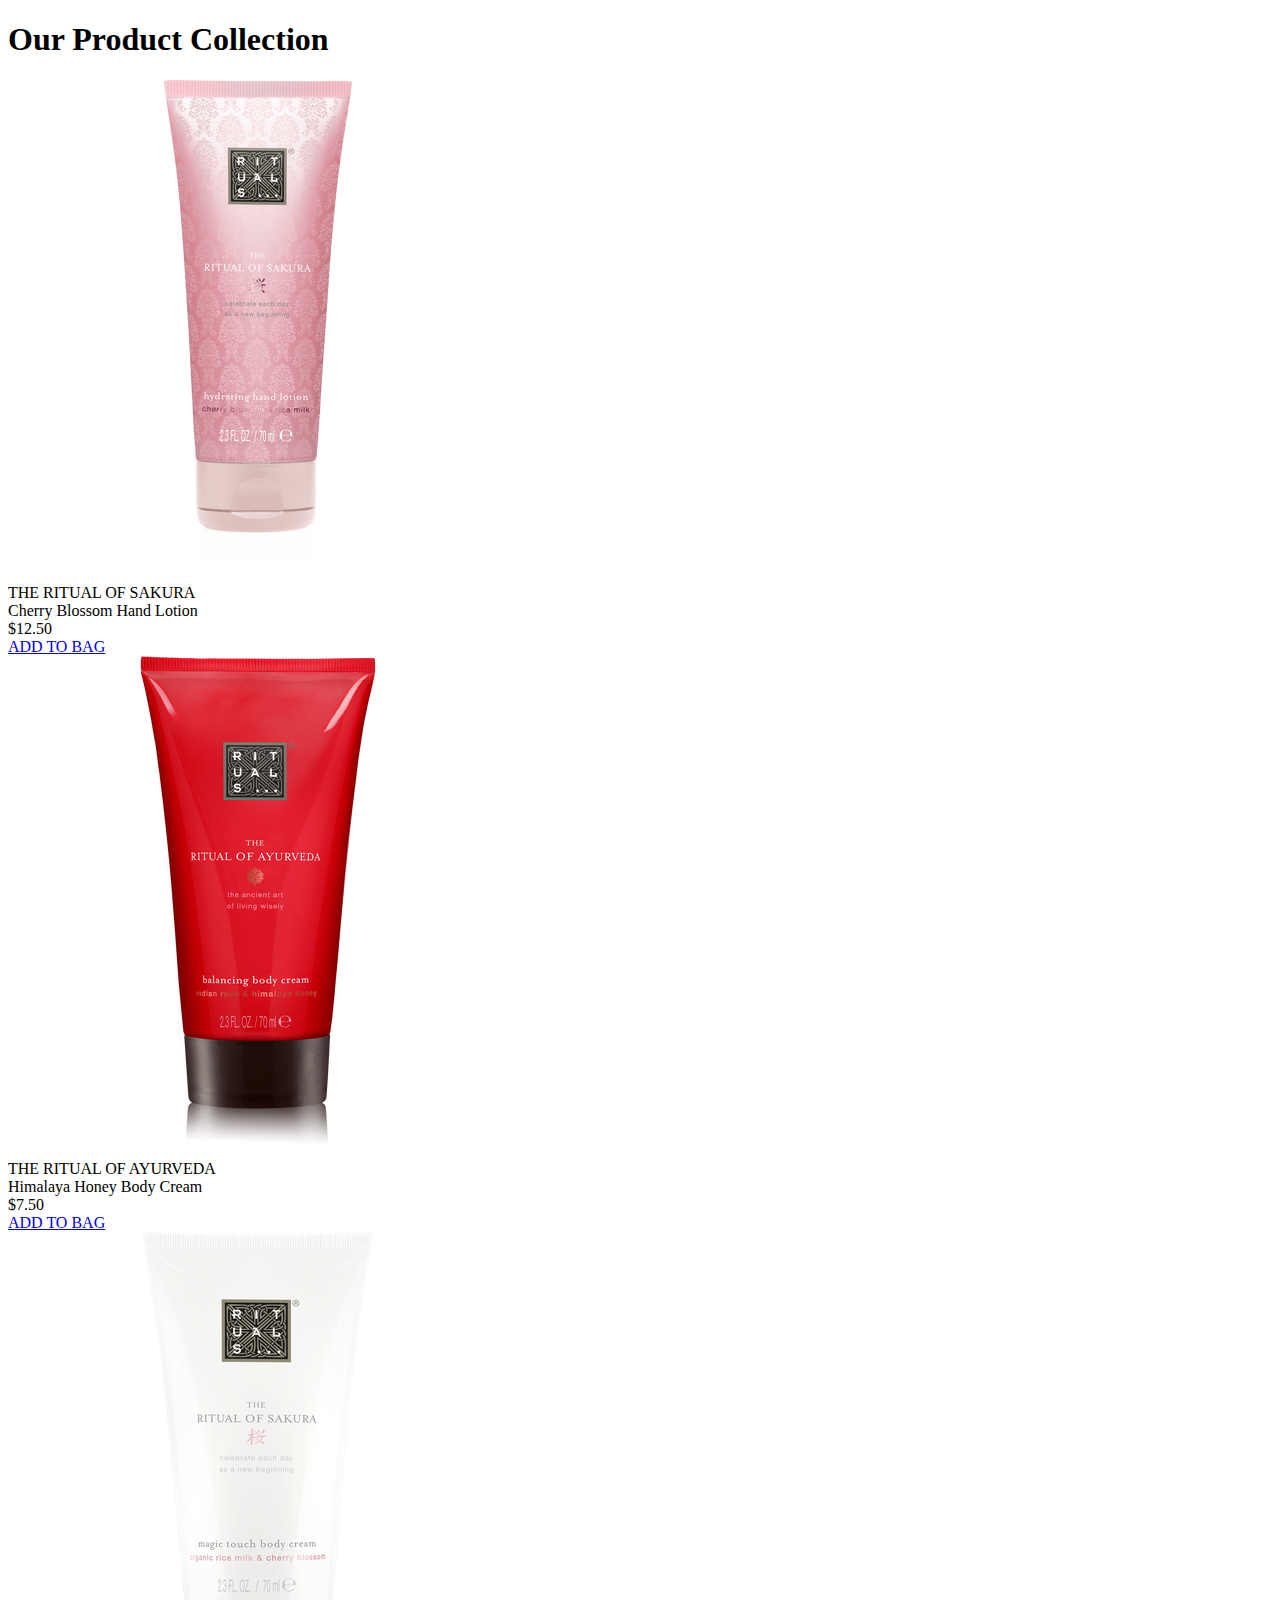
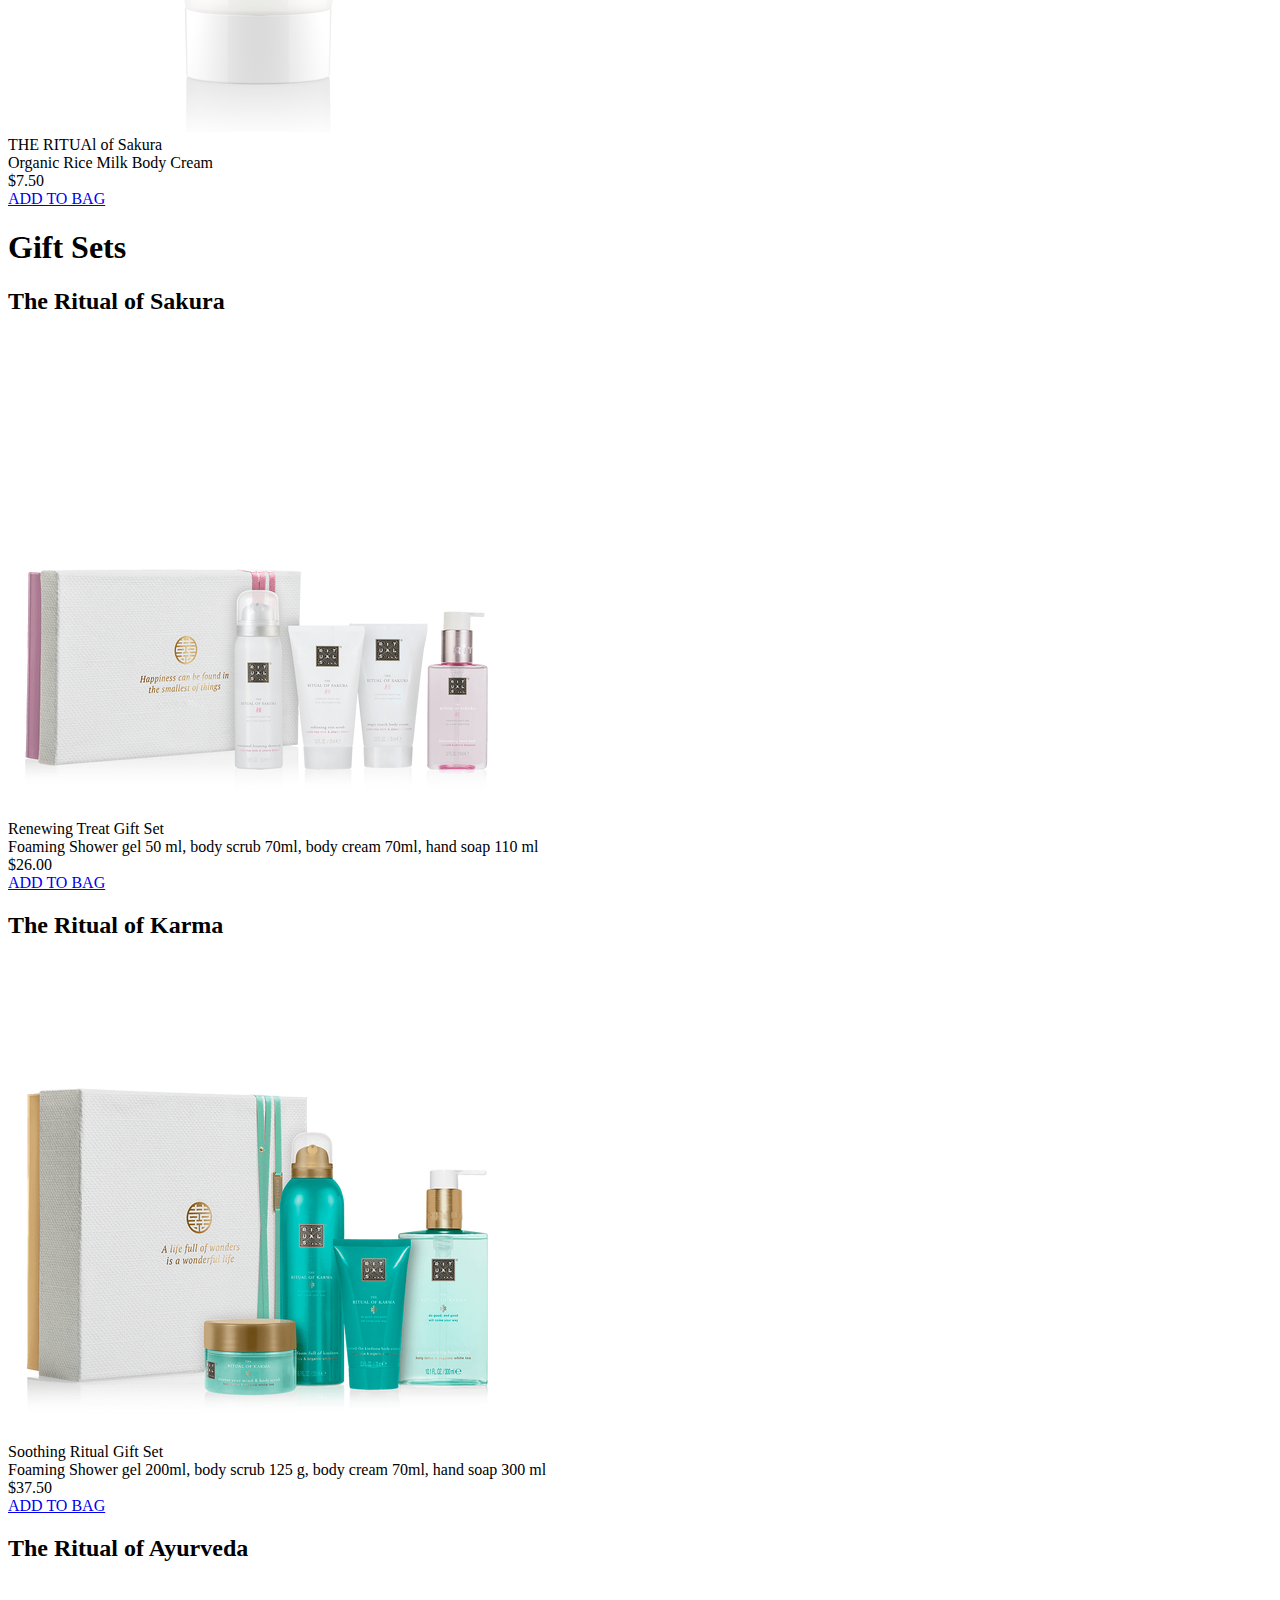
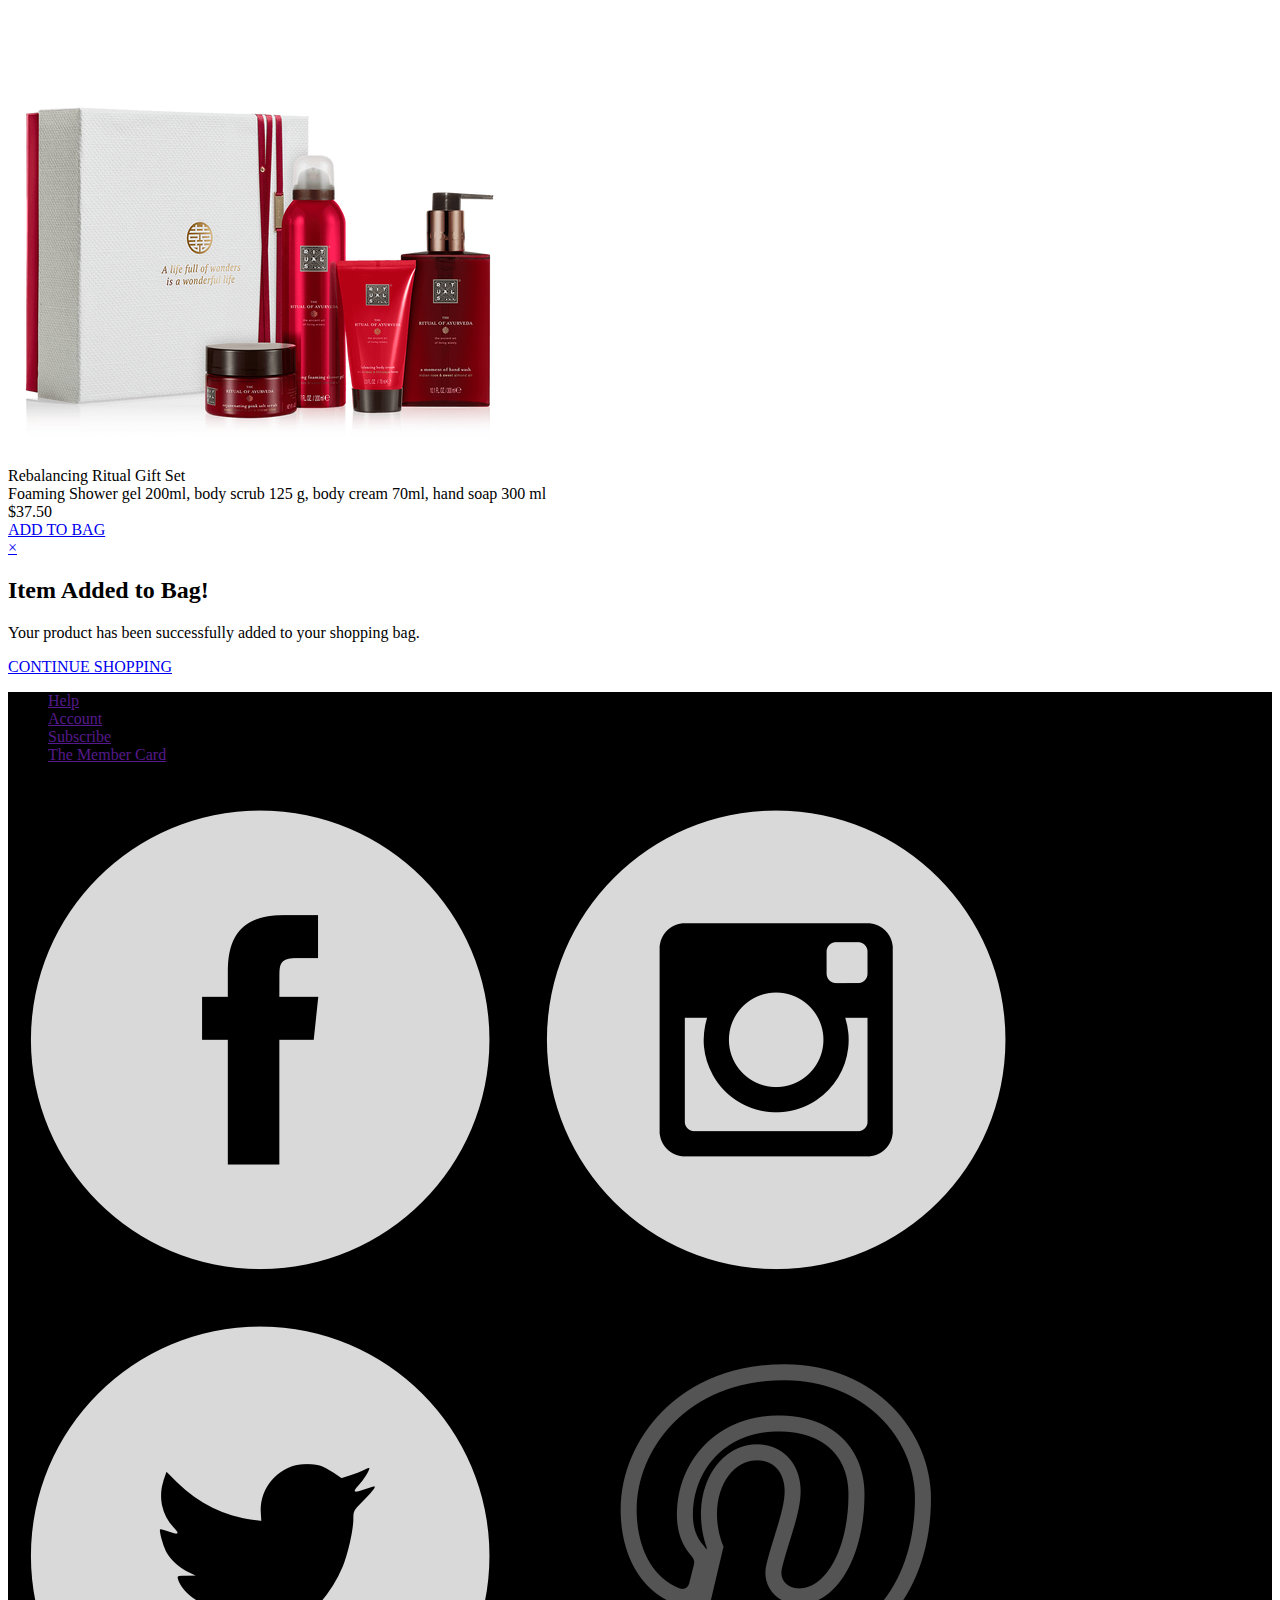
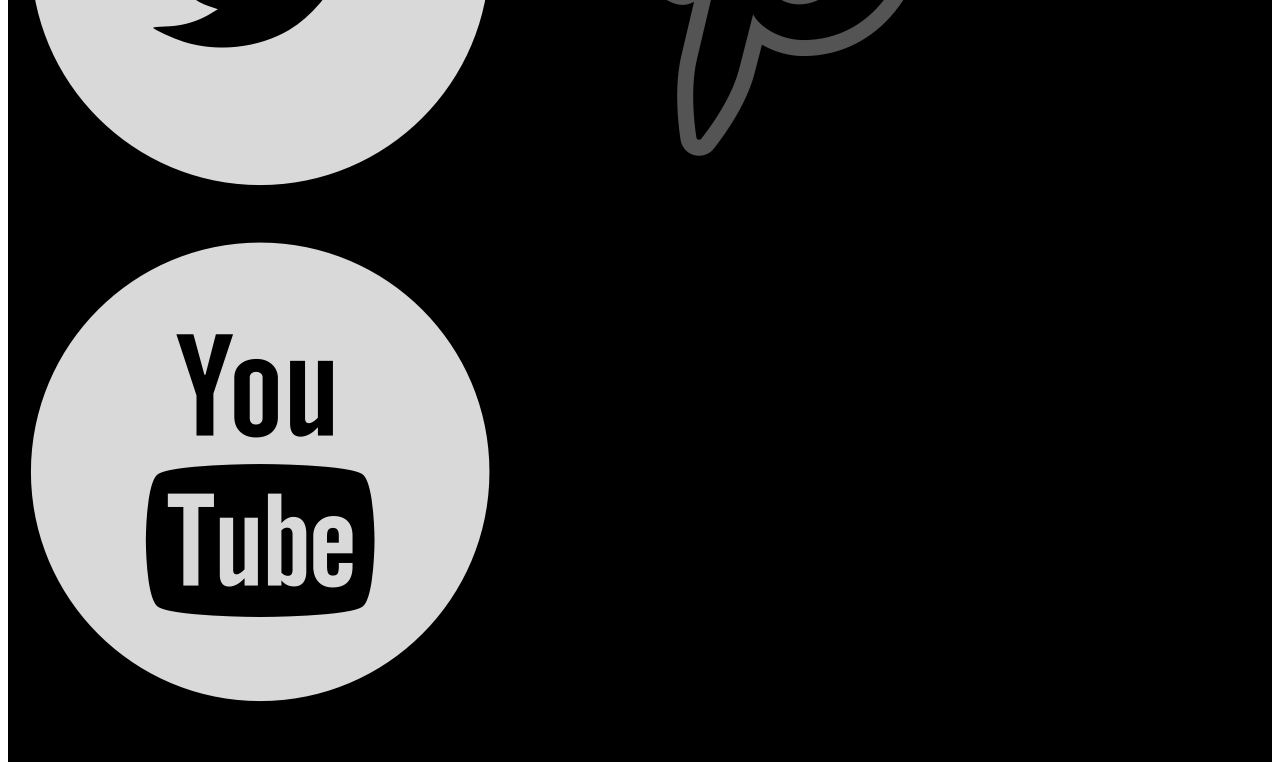
<file: page1.html>
<!DOCTYPE html>
<html lang="en">
<head>
<meta charset="UTF-8">
<meta name="viewport" content="width=device-width, initial-scale=1.0">
<link 
<body style="background-color: lightyellow;">
  

  <h1>Our Product Collection</h1>

 <div class="product-card">
    <img src="item1.png" alt="Cherry Blossom Hand Lotion">
    <div class="product-title">THE RITUAL OF SAKURA</div>
    <div class="product-desc">Cherry Blossom Hand Lotion</div>
    <div class="price">$12.50</div>
    <div class="md1"><a href="#openmd1" class="add-to-bag">ADD TO BAG</a></div>
  </div>
    
      <div class="product-card">
    <img src="item2.png" alt="Himalaya Honey Body Cream">
    <div class="product-title">THE RITUAL OF AYURVEDA</div>
    <div class="product-desc">Himalaya Honey Body Cream</div>
    <div class="price">$7.50</div>
   <div class="md2"><a href="#openmd2" class="add-to-bag">ADD TO BAG</a></div>
  </div>
  <div class="product">
    <img src="item3.png" alt="Organic Rice Milk Body Cream">
    <div class="product-title">THE RITUAl of Sakura</div>
    <div class="product-desc">Organic Rice Milk Body Cream</div>
    <div class="price">$7.50</div>
    <div class="md3"><a href="#openmd3" class="add-to-bag">ADD TO BAG</a></div>
  </div>
     
        
        
      </div>
    </div>
  </section>
<h1>Gift Sets</h1>
  <section>
    <h2>The Ritual of Sakura</h2>
    <div class="product-grid">
      <div class="product-card">
        <img src="gift_set2.png" alt="The Ritual of Sakura">
        <div class="product-title">Renewing Treat Gift Set</div>
    <div class="product-desc">Foaming Shower gel 50 ml, body scrub 70ml, body cream 70ml, hand soap 110 ml</div>
    <div class="price">$26.00</div>
    <div class="md4"></div><a href="#openmd4" class="add-to-bag">ADD TO BAG</a></div>
      </div>
    </div>
  </section>

<section>
    <h2>The Ritual of Karma</h2>
    <div class="product-grid">
      <div class="product-card">
        <img src="gift_set3.png" alt="The Ritual Of Karma">
    <div class="product-title">Soothing Ritual Gift Set</div>
    <div class="product-desc">Foaming Shower gel 200ml, body scrub 125 g, body cream 70ml, hand soap 300 ml</div>
    <div class="price">$37.50</div>
    <div class="md5"><a href="#openmd5" class="add-to-bag">ADD TO BAG</a></div>
      </div>
    </div>
  </section>
  
  <section>
    <h2>The Ritual of Ayurveda</h2>
    <div class="product-grid">
      <div class="product-card">
        <img src="gift_set1.png" alt="The Ritual of Ayurveda">
        <div class="product-title">Rebalancing Ritual Gift Set</div>
    <div class="product-desc">Foaming Shower gel 200ml, body scrub 125 g, body cream 70ml, hand soap 300 ml</div>
    <div class="price">$37.50</div>
    <div class="md6"><a href="#openmd6" class="modal">ADD TO BAG</a></div>
      </div>
    </div>
  </section>

  
  <div id="modal" class="modal">
    <div class="modal-content">
      <a href="#openmd" class="open-btn">&times;</a>
      <h2>Item Added to Bag!</h2>
      <p>Your product has been successfully added to your shopping bag.</p>
      <a href="#closemd" class="close-btn">CONTINUE SHOPPING</a>
    </div>
  </div>
  
    <footer style="background-color: black;">
          <div class="footernav">
      <ul>
        <li><a href="">Help</a></li>
        <li><a href="">Account</a></li>
        <li><a href="">Subscribe</a></li>
        <li><a href="">The Member Card</a></li>
      </ul>
      
   <div class="footercontainer"
   <div class="socialicons"
      <a href="https://facebook.com"><img src="facebook.png"></a>
      <a href="https://instagram.com"><img src="instagram.png"</a>
      <a href="https://twitter.com"><img src="twitter.png"></a>
      <a href="https://pinterest.com"><img src="pin.png"></a>
      <a href="https://youtube.com"><img src="youtube.png"></a>
    </div>

    <p>Seirra Brown</p>
  </footer>
  
  

</body>
</html>
</file>
